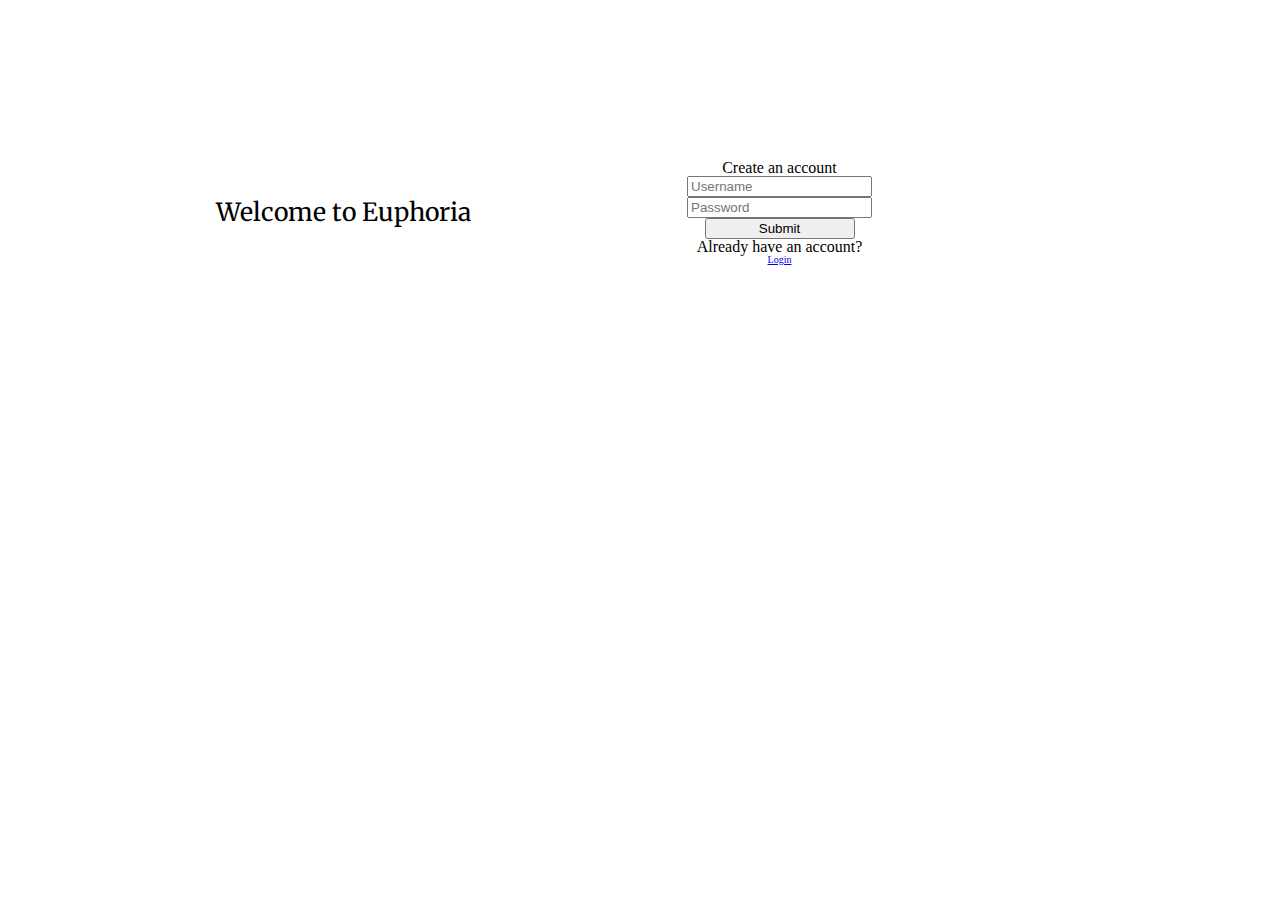
<file: index.html>
<!DOCTYPE html>
<html lang="en">
<head>
    <meta charset="UTF-8">
    <meta name="viewport" content="width=device-width, initial-scale=1.0">
    <link rel="stylesheet" type="text/css" href="app.css" />
    <link href="https://fonts.googleapis.com/css?family=Merriweather&display=swap" rel="stylesheet">
    <link href="https://fonts.googleapis.com/css?family=Simonetta&display=swap" rel="stylesheet">
    <title>Create User Page</title>
</head>
    <body>
        <div id='container'>
            <h1>Welcome to Euphoria</h1>  
            <form id='login-create'>
                <h2>Create an account</h2>
                <input type="text" name="username" placeholder="Username"> 
                <input type="password" name="password" placeholder="Password">
                <input id='submit_button_1' type="submit" name="Submit">
                <h4>Already have an account?</h4>
                <a id= "login-link" href='login.html'>Login</a>
            </form>
        </div>
  

     </body>

    <script src='app.js'></script>
</html>
</file>
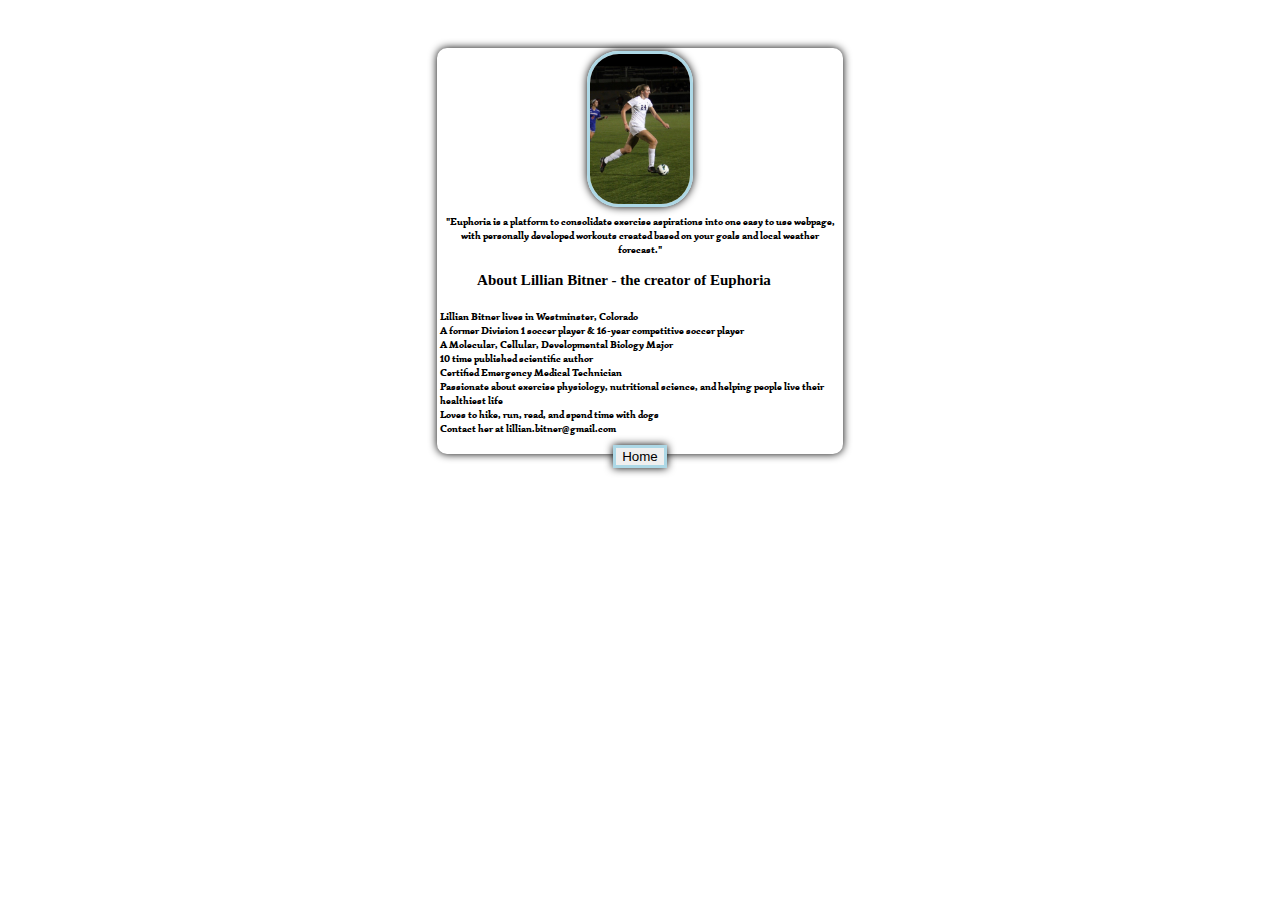
<file: about.html>
<!DOCTYPE html>
<html lang="en">
<head>
    <meta charset="UTF-8">
    <meta name="viewport" content="width=device-width, initial-scale=1.0">
    <link rel="stylesheet" type="text/css" href="about.css" />
    <link href="https://fonts.googleapis.com/css?family=Simonetta&display=swap" rel="stylesheet">
    <link href="https://fonts.googleapis.com/css?family=Caladea|Playfair+Display&display=swap" rel="stylesheet">
    <link href="https://fonts.googleapis.com/css?family=Bad+Script|Oleo+Script|Parisienne&display=swap" rel="stylesheet">
    <link href="https://fonts.googleapis.com/css?family=Roboto&display=swap" rel="stylesheet">
    <title>About Euphoria</title>
</head>
<body>
    <div class='about-info'> 

    </div>

    <script src='about.js'></script>
</body>
</html>
</file>
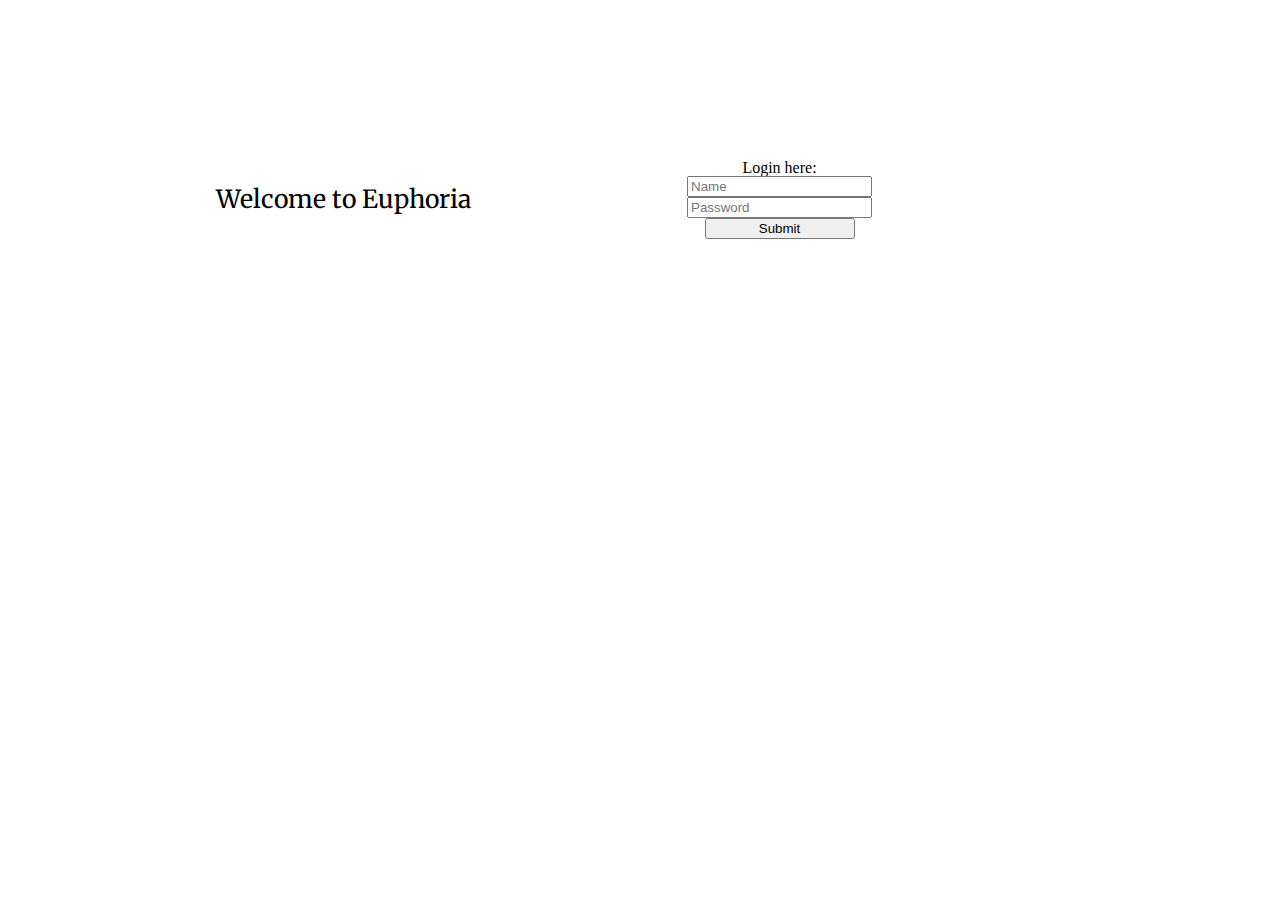
<file: login.html>
<!DOCTYPE html>
<html lang="en">
<head>
    <meta charset="UTF-8">
    <meta name="viewport" content="width=device-width, initial-scale=1.0">
    <link rel="stylesheet" type="text/css" href="login.css" />
    <link href="https://fonts.googleapis.com/css?family=Merriweather&display=swap" rel="stylesheet">
    <link href="https://fonts.googleapis.com/css?family=Simonetta&display=swap" rel="stylesheet">
    <title>Login Page</title>
</head>
     
        <body>
            <h1>Welcome to Euphoria</h1>    
            <form id='login'>
                    <h2>Login here:</h2>
                    <input type="text" name="username" placeholder="Name"> 
                    <input type="password" name="password" placeholder="Password">
                    <input id='submit_button_2' type="submit" name="Submit">
            </form>
        </body>

    <script src='login.js'></script>
</html>
</file>
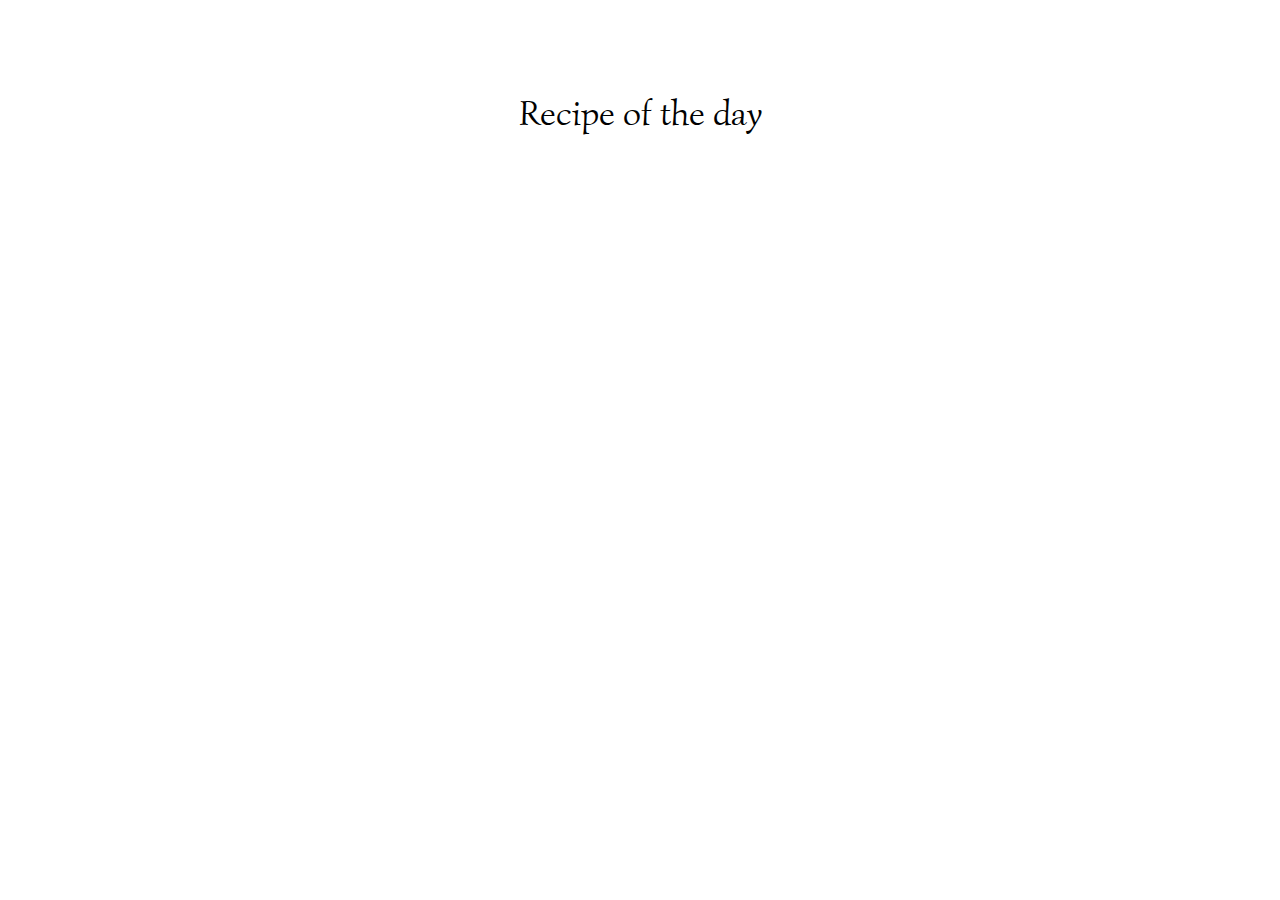
<file: recipe.html>
<!DOCTYPE html>
<html lang="en">
<head>
    <meta charset="UTF-8">
    <meta name="viewport" content="width=device-width, initial-scale=1.0">
    <link rel="stylesheet" type="text/css" href="recipe.css" />
    <link href="https://fonts.googleapis.com/css?family=Simonetta&display=swap" rel="stylesheet">
    <title>Recipe Page</title>
</head>
<body>
<h1 id="head-recipe">Recipe of the day</h1>
<div class='recipe-info'> 

</div>
   

    <script src='recipe.js'></script>
</body>
</html>
</file>
<file: app.css>
html, body, div, span, applet, object, iframe,
h1, h2, h3, h4, h5, h6, p, blockquote, pre,
a, abbr, acronym, address, big, cite, code,
del, dfn, em, img, ins, kbd, q, s, samp,
small, strike, strong, sub, sup, tt, var,
b, u, i, center,
dl, dt, dd, ol, ul, li,
fieldset, form, label, legend,
table, caption, tbody, tfoot, thead, tr, th, td,
article, aside, canvas, details, embed, 
figure, figcaption, footer, header, hgroup, 
menu, nav, output, ruby, section, summary,
time, mark, audio, video {
	margin: 0;
	padding: 0;
	border: 0;
	font-size: 100%;
	font: inherit;
	vertical-align: baseline;
}

article, aside, details, figcaption, figure, 
footer, header, hgroup, menu, nav, section {
	display: block;
}
body {
	line-height: 1;
}
ol, ul {
	list-style: none;
}
blockquote, q {
	quotes: none;
}
blockquote:before, blockquote:after,
q:before, q:after {
	content: '';
	content: none;
}
table {
	border-collapse: collapse;
	border-spacing: 0;
}

.docScroller {
	overflow-x: hidden;
	position: absolute;
	top: 0;
	width: 100%;
	height: 100%;
	overflow: auto;
	scroll-snap-points-y: repeat(100%);
	scroll-snap-type: mandatory;
	scroll-snap-destination: 100% 0%;
  }

body {
	background-image: url("https://images.unsplash.com/photo-1509833903111-9cb142f644e4?ixlib=rb-1.2.1&ixid=eyJhcHBfaWQiOjEyMDd9&auto=format&fit=crop&w=700&q=60");
	background-repeat: no-repeat;
	background-size: cover;
	background-size: 1300px 700px;
}
#login-create {
    display: flex;
	flex-direction: column;
	align-items: center;
	align-content: center;
	justify-content: space-around;
}

#login {
    display: flex;
	flex-direction: column;
	align-items: center;
	align-content: center;
	justify-content: space-around;
}

#container {
	display: flex;
	flex-direction: row;
	justify-content: center;
	justify-content: space-evenly;
	align-items: center;
	padding-top: 10rem;
	padding-bottom: 10rem;
	padding-right: 12rem;
}

h1 {
	font-family: 'Merriweather', serif;
	font-size: 25px;
}

#submit_button_1, #submit_button_2 {
	width: 150px;	
}

#login-link {
	font-size: 10px;
}

h3 {
	font-size: 12px;
	font-family: 'Merriweather', serif;
}
</file>
<file: about.css>
body {
    display: flex;
    flex-direction: column;
    justify-content: center;
    align-items: center;
    padding-top: 2.5rem;
    background-repeat: no-repeat;
    background-size: 1000px 600px;
    background-size: cover;
    background-image: url(https://images.unsplash.com/photo-1520050735087-1ed65d9b0273?ixlib=rb-1.2.1&ixid=eyJhcHBfaWQiOjEyMDd9&auto=format&fit=crop&w=500&q=60)
}

#about-card{
    border: solid;
    border-radius: 10px;
    box-shadow: 0px 0px 8px;
    border-color: white;
    width: 400px;
    height: 400px;
    display: flex;
    flex-direction: column;
    justify-content: center;
    justify-content: space-evenly;
    align-items: center;
    background-color: white;
}

#about-image {
    height: 150px;
    width: 100px;
    border: solid;
    box-shadow: 0px 0px 8px;
    border-radius: 2rem;
    border-color: lightblue;
}

#about-info {
    display: flex;
    justify-content: center;
    font-family: 'Simonetta';
    font-size: 10px;
}

.container {
    display: flex;
    flex-direction: column;
    align-items: center;
}

#home-button {
    border: solid;
    border-color: lightblue;
    box-shadow: 0px 0px 8px;
}

#euphoria {
    font-size: 10px;
    text-align: center;
    font-family: 'Simonetta';
    color: black;
}

#card-title {
    text-align: left;
    padding-right: 2rem;
    font-size: 15px;
}

#value-container {
    display: flex;
}
</file>
<file: login.css>
html, body, div, span, applet, object, iframe,
h1, h2, h3, h4, h5, h6, p, blockquote, pre,
a, abbr, acronym, address, big, cite, code,
del, dfn, em, img, ins, kbd, q, s, samp,
small, strike, strong, sub, sup, tt, var,
b, u, i, center,
dl, dt, dd, ol, ul, li,
fieldset, form, label, legend,
table, caption, tbody, tfoot, thead, tr, th, td,
article, aside, canvas, details, embed, 
figure, figcaption, footer, header, hgroup, 
menu, nav, output, ruby, section, summary,
time, mark, audio, video {
	margin: 0;
	padding: 0;
	border: 0;
	font-size: 100%;
	font: inherit;
	vertical-align: baseline;
}

article, aside, details, figcaption, figure, 
footer, header, hgroup, menu, nav, section {
	display: block;
}
body {
	line-height: 1;
}
ol, ul {
	list-style: none;
}
blockquote, q {
	quotes: none;
}
blockquote:before, blockquote:after,
q:before, q:after {
	content: '';
	content: none;
}
table {
	border-collapse: collapse;
	border-spacing: 0;
}

.docScroller {
	overflow-x: hidden;
	position: absolute;
	top: 0;
	width: 100%;
	height: 100%;
	overflow: auto;
	scroll-snap-points-y: repeat(100%);
	scroll-snap-type: mandatory;
	scroll-snap-destination: 100% 0%;
  }

body {
	background-image: url("https://images.unsplash.com/photo-1509833903111-9cb142f644e4?ixlib=rb-1.2.1&ixid=eyJhcHBfaWQiOjEyMDd9&auto=format&fit=crop&w=700&q=60");
	background-repeat: no-repeat;
	background-size: cover;
    background-size: 1300px 700px;
    display:flex;
	flex-direction: row;
	justify-content: center;
	justify-content: space-evenly;
	align-items: center;
	padding-top: 10rem;
    padding-bottom: 10rem;
    padding-right: 12rem;

}

#login {
    display: flex;
	flex-direction: column;
	align-items: center;
	align-content: center;
    justify-content: space-around;
}

h1 {
	font-family: 'Merriweather', serif;
	font-size: 25px;
}

#submit_button_1, #submit_button_2 {
	width: 150px;	
}
</file>
<file: recipe.css>
html, body, div, span, applet, object, iframe,
h1, h2, h3, h4, h5, h6, p, blockquote, pre,
a, abbr, acronym, address, big, cite, code,
del, dfn, em, img, ins, kbd, q, s, samp,
small, strike, strong, sub, sup, tt, var,
b, u, i, center,
dl, dt, dd, ol, ul, li,
fieldset, form, label, legend,
table, caption, tbody, tfoot, thead, tr, th, td,
article, aside, canvas, details, embed, 
figure, figcaption, footer, header, hgroup, 
menu, nav, output, ruby, section, summary,
time, mark, audio, video {
	margin: 0;
	padding: 0;
	border: 0;
	font-size: 100%;
	font: inherit;
	vertical-align: baseline;
}

article, aside, details, figcaption, figure, 
footer, header, hgroup, menu, nav, section {
	display: block;
}

body {
	line-height: 1;
}
ol, ul {
	list-style: none;
}
blockquote, q {
	quotes: none;
}
blockquote:before, blockquote:after,
q:before, q:after {
	content: '';
	content: none;
}
table {
	border-collapse: collapse;
	border-spacing: 0;
}

body {
    display: flex;
    flex-direction: column;
    align-items: center;
    padding-top: 6rem;
    background-repeat: no-repeat;
    background-size: 1000px 600px;
    background-size: cover;
    background-image: url(https://images.unsplash.com/photo-1466692476868-aef1dfb1e735?ixlib=rb-1.2.1&ixid=eyJhcHBfaWQiOjEyMDd9&auto=format&fit=crop&w=2100&q=80)
}

h1#head-recipe{ 
    font-family: 'Simonetta';
    font-size: 35px;
    color: black;
    padding-bottom: 2rem;
}

#card{
    border: solid;
    border-radius: 10px;
    box-shadow: 0px 0px 8px;
    border-color: white;
    width: 300px;
    height: 300px;
    display: flex;
    flex-direction: column;
    justify-content: center;
    justify-content: space-evenly;
    align-items: center;
    background-color: seashell;
}

#recipe-image {
    height: 120px;
    width: 120px;
    border: solid;
    box-shadow: 0px 0px 8px;
    border-radius: 2rem;
    border-color: #2a7886;
}

#card-title {
    font-size: 15px;
    text-align: center;
}

#card-instructions {
    font-size: 20px;
    font-family: 'Simonetta';
    font-style: italic;
    text-align: center;
}

a.recipe-title {
    text-decoration: none;
    border: solid;
    border-color: #79bac1;
    font-size: 10px;
    font-family: 'Simonetta';
}
.recipe-info {
    display: flex;
    justify-content: center;
    font-family: 'Simonetta';
}

.recipe-title {
    border: solid;
    border-radius: 5rem;
    border-color: #79bac1;
}
</file>
